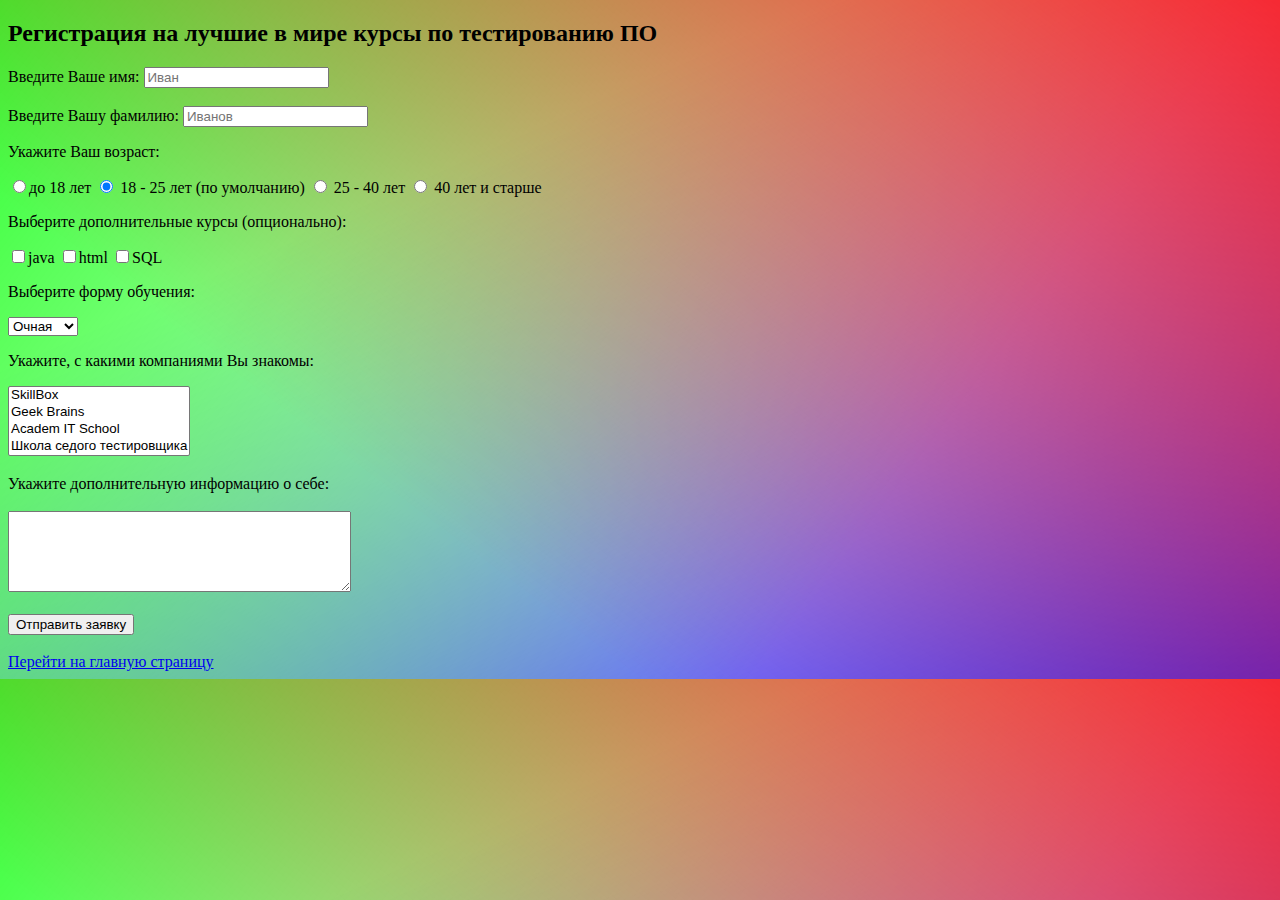
<file: registrationForm.html>
<!DOCTYPE html>
<html>
<head>
    <meta charset="UTF-8">
    <title>Форма регистрации</title>
    <link rel="stylesheet" type="text/css" href="style.css"/>
</head>
<body>
<h2>Регистрация на лучшие в мире курсы по тестированию ПО</h2>
<form action="/handler.php" method="post">
    <div>
        <label for="yourName">Введите Ваше имя:</label>
        <input type="text" id="yourName" name="yourName"
               placeholder="Иван"/>
    </div>
    <br/>
    <div>
        <label for="yourSurname">Введите Вашу фамилию:</label>
        <input type="text" id="yourSurname" name="yourSurname"
               placeholder="Иванов"/>
    </div>
    <div>
        <p>Укажите Ваш возраст:</p>
        <label><input type="radio" value="age18Less" name="myRadio">до 18 лет</label>
        <label><input type="radio" value="age18_25" name="myRadio" checked="checked"> 18 - 25 лет (по
            умолчанию)</label>
        <label><input type="radio" value="age25_40" name="myRadio"> 25 - 40 лет</label>
        <label><input type="radio" value="age40andGreater" name="myRadio"> 40 лет и старше</label>
    </div>
    <div>
        <p>Выберите дополнительные курсы (опционально):</p>
        <label>
            <input type="checkbox" value="javaCourse" name="javaCourse"/>java
        </label>
        <label>
            <input type="checkbox" value="htmlCourse" name="htmlCourse"/>html
        </label>
        <label>
            <input type="checkbox" value="sqlCourse" name="sqlCourse"/>SQL
        </label>
    </div>
    <div>
        <p>Выберите форму обучения:</p>
        <select name="courseType">
            <option value="0">Очная</option>
            <option value="1">Онлайн</option>
        </select>
    </div>
    <div><p>Укажите, с какими компаниями Вы знакомы:</p>
        <select size="4" multiple name="coursesList">
            <option value="skillBox">SkillBox</option>
            <option value="geekBrains">Geek Brains</option>
            <option value="academIt">Academ IT School</option>
            <option value="grayHairedTesterSchool">Школа седого тестировщика</option>
        </select>
    </div>
    <div>
        <br/>
        <label>
            Укажите дополнительную информацию о себе:
            <br/>
            <br/>
            <textarea rows="5" cols="40" name="about"></textarea>
        </label>
    </div>
    <br/>
    <div>
        <button type="submit">Отправить заявку</button>
    </div>
    <br/>
</form>
<a href="main.html">Перейти на главную страницу</a>
</body>
</html>
</file>
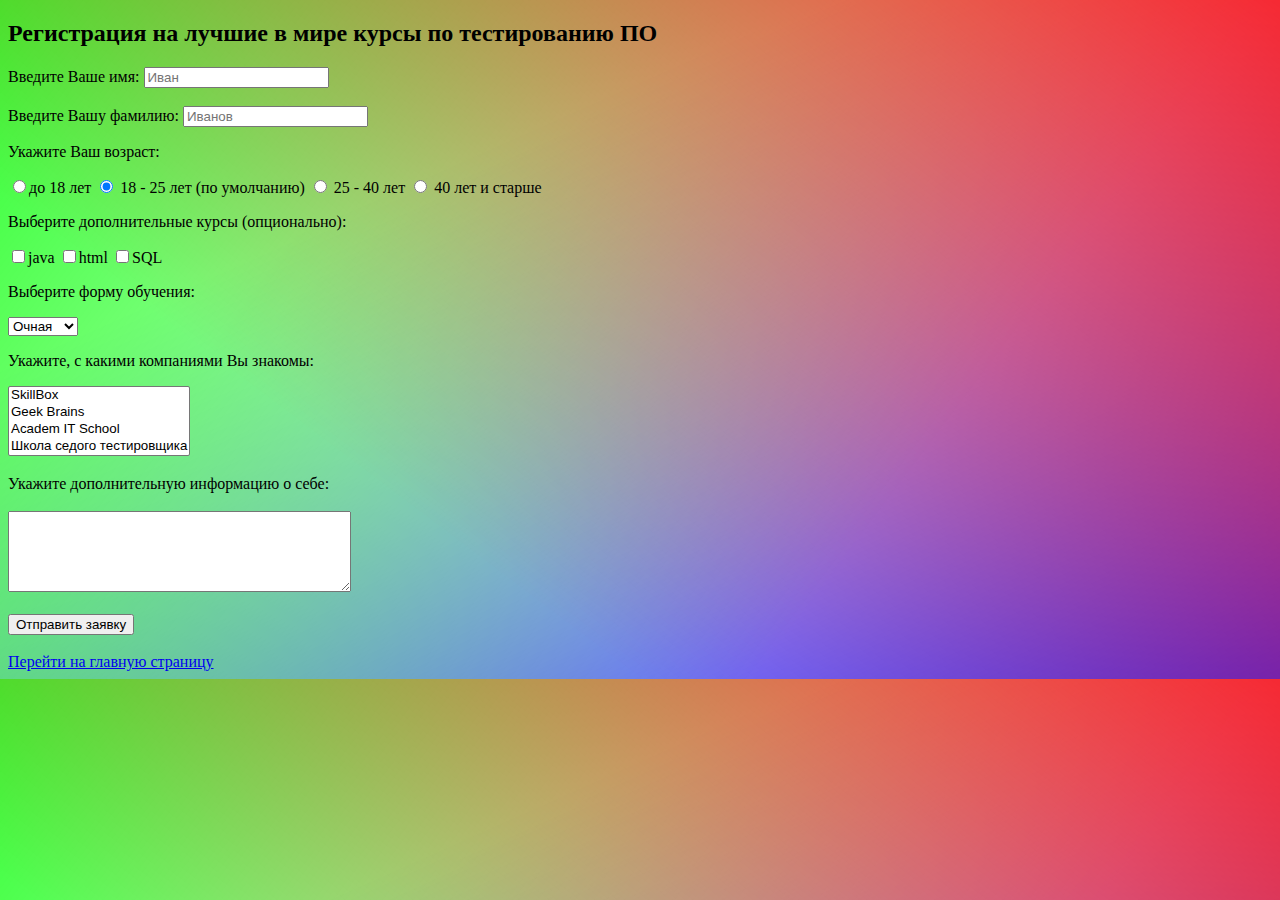
<file: HTML/registrationForm.html>
<!DOCTYPE html>
<html>
<head>
    <meta charset="UTF-8">
    <title>Форма регистрации</title>
    <link rel="stylesheet" type="text/css" href="style.css"/>
</head>
<body>
<h2>Регистрация на лучшие в мире курсы по тестированию ПО</h2>
<form action="/handler.php" method="post">
    <div>
        <label for="yourName">Введите Ваше имя:</label>
        <input type="text" id="yourName" name="yourName"
               placeholder="Иван"/>
    </div>
    <br/>
    <div>
        <label for="yourSurname">Введите Вашу фамилию:</label>
        <input type="text" id="yourSurname" name="yourSurname"
               placeholder="Иванов"/>
    </div>
    <div>
        <p>Укажите Ваш возраст:</p>
        <label><input type="radio" value="age18Less" name="setAge">до 18 лет</label>
        <label><input type="radio" value="age18_25" name="setAge" checked="checked"> 18 - 25 лет (по
            умолчанию)</label>
        <label><input type="radio" value="age25_40" name="setAge"> 25 - 40 лет</label>
        <label><input type="radio" value="age40andGreater" name="setAge"> 40 лет и старше</label>
    </div>
    <div>
        <p>Выберите дополнительные курсы (опционально):</p>
        <label>
            <input type="checkbox" value="javaCourse" name="javaCourse"/>java
        </label>
        <label>
            <input type="checkbox" value="htmlCourse" name="htmlCourse"/>html
        </label>
        <label>
            <input type="checkbox" value="sqlCourse" name="sqlCourse"/>SQL
        </label>
    </div>
    <div>
        <p>Выберите форму обучения:</p>
        <select name="courseType">
            <option value="0">Очная</option>
            <option value="1">Онлайн</option>
        </select>
    </div>
    <div><p>Укажите, с какими компаниями Вы знакомы:</p>
        <select size="4" multiple name="coursesList">
            <option value="skillBox">SkillBox</option>
            <option value="geekBrains">Geek Brains</option>
            <option value="academIt">Academ IT School</option>
            <option value="grayHairedTesterSchool">Школа седого тестировщика</option>
        </select>
    </div>
    <div>
        <br/>
        <label>
            Укажите дополнительную информацию о себе:
            <br/>
            <br/>
            <textarea rows="5" cols="40" name="about"></textarea>
        </label>
    </div>
    <br/>
    <div>
        <button type="submit">Отправить заявку</button>
    </div>
    <br/>
</form>
<a href="index.html">Перейти на главную страницу</a>
</body>
</html>
</file>
<file: style.css>
body > p {
color:white;
text-align:center;
font-size:20px;
font-weight:bold;
}

#header {
font-size:40px;
color:white;
font-weight:bold;
text-align:center;
font-family:helvetica;
}

#questionSigh {
width:100px;
display:block;
margin:auto;
}

#dreamWork {
font-size:25px;
font-weight:bold;
text-align:center;
font-family:helvetica;
font-style:italic;
}

body > img:nth-child(8) {
width:500px;
display:block;
margin:auto;
border-top-left-radius:8px;
border-top-right-radius:8px;
border-bottom-left-radius:8px;
border-bottom-right-radius:8px;
}

body > table > caption {
color:white;
font-family:helvetica;
font-size:20px;
}

body {
background:linear-gradient(217deg, rgba(255,0,0,.8), rgba(255,0,0,0) 70.71%),
linear-gradient(127deg, rgba(0,255,0,.8), rgba(0,255,0,0) 70.71%),
linear-gradient(336deg, rgba(0,0,255,.8), rgba(0,0,255,0) 70.71%)
}

ol {
display:table;
margin:0 auto;
}
</file>
<file: HTML/style.css>
body > p {
color:white;
text-align:center;
font-size:20px;
font-weight:bold;
}

#header {
font-size:40px;
color:white;
font-weight:bold;
text-align:center;
font-family:helvetica;
}

#questionSigh {
width:100px;
display:block;
margin:auto;
}

#dreamWork {
font-size:25px;
font-weight:bold;
text-align:center;
font-family:helvetica;
font-style:italic;
}

body > img:nth-child(8) {
width:500px;
display:block;
margin:auto;
border-top-left-radius:8px;
border-top-right-radius:8px;
border-bottom-left-radius:8px;
border-bottom-right-radius:8px;
}

body > table > caption {
color:white;
font-family:helvetica;
font-size:20px;
}

body {
background:linear-gradient(217deg, rgba(255,0,0,.8), rgba(255,0,0,0) 70.71%),
linear-gradient(127deg, rgba(0,255,0,.8), rgba(0,255,0,0) 70.71%),
linear-gradient(336deg, rgba(0,0,255,.8), rgba(0,0,255,0) 70.71%)
}

ol {
display:table;
margin:0 auto;
}
</file>
